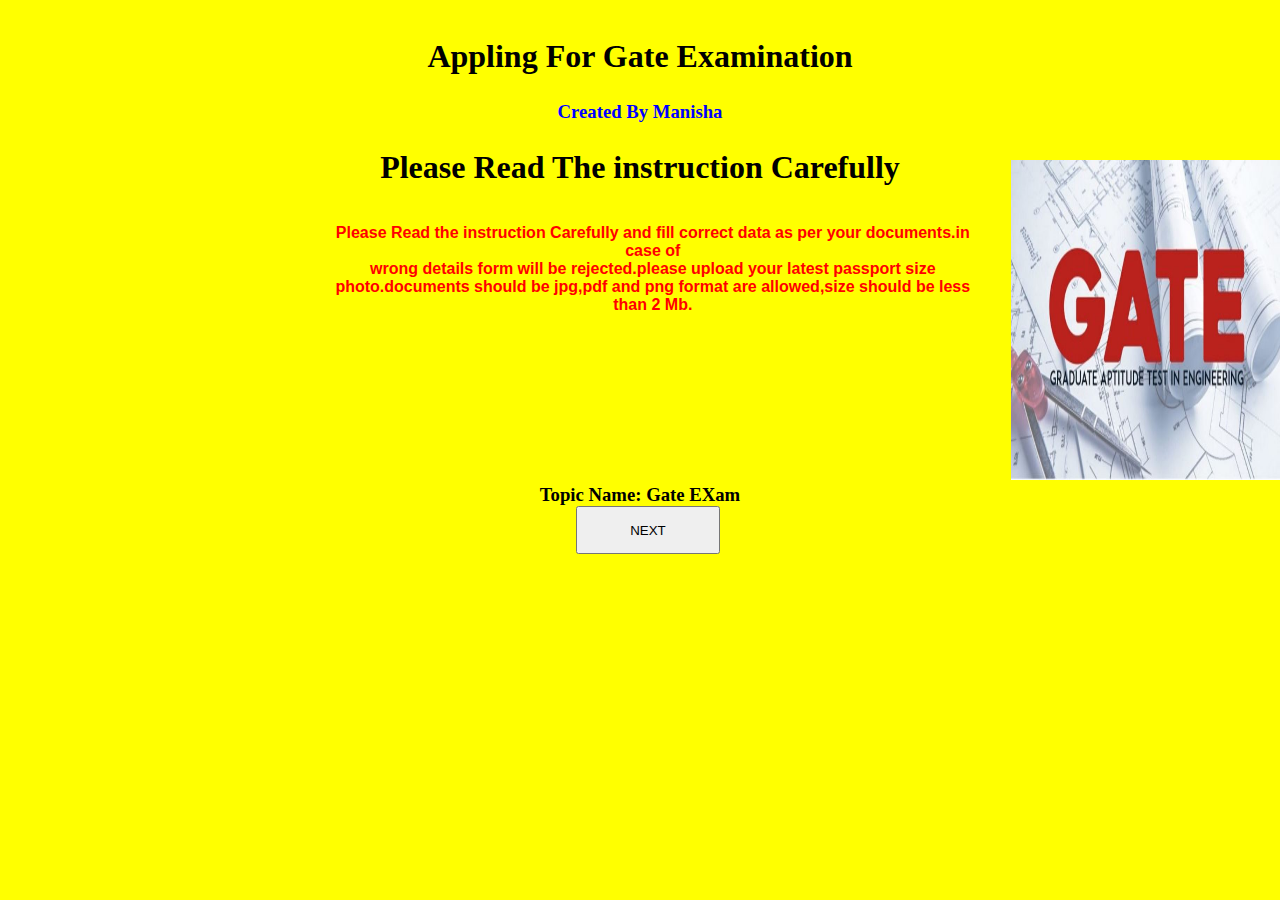
<file: index.html>
<!DOCTYPE html>
<html lang="en">

<head>
    <meta charset="UTF-8">
    <meta http-equiv="X-UA-Compatible" content="IE=edge">
    <meta name="viewport" content="width=device-width, initial-scale=1.0">
    <title>sachin sangwan</title>
    <link rel="stylesheet" href="style.css"/>
    <script src="index.html"></script>
</head>

<body>
    <div id="maindiv">
        
        <h1 id="apply">Appling For Gate Examination</h1>
        
        <h3 id="name">Created By Manisha </h3>
        <h1 id="readinstruction">Please Read The instruction Carefully</h1>
        <p id="sachinintro"><b>Please Read the instruction Carefully and fill correct data as per your  documents.in case of <br>wrong details form will be rejected.please upload your latest passport size <br>photo.documents should be jpg,pdf and png format are allowed,size should be less than 2 Mb.</b>
        </p>
        <img src="gatepic.JPG" alt="hidden"/>
      <h3 id="topicname">Topic Name: Gate EXam</h3></a>
      <a  href="gateexamdetail.html"><button id="next1">NEXT</button></a>
    </div>

</body>

</html>
</file>
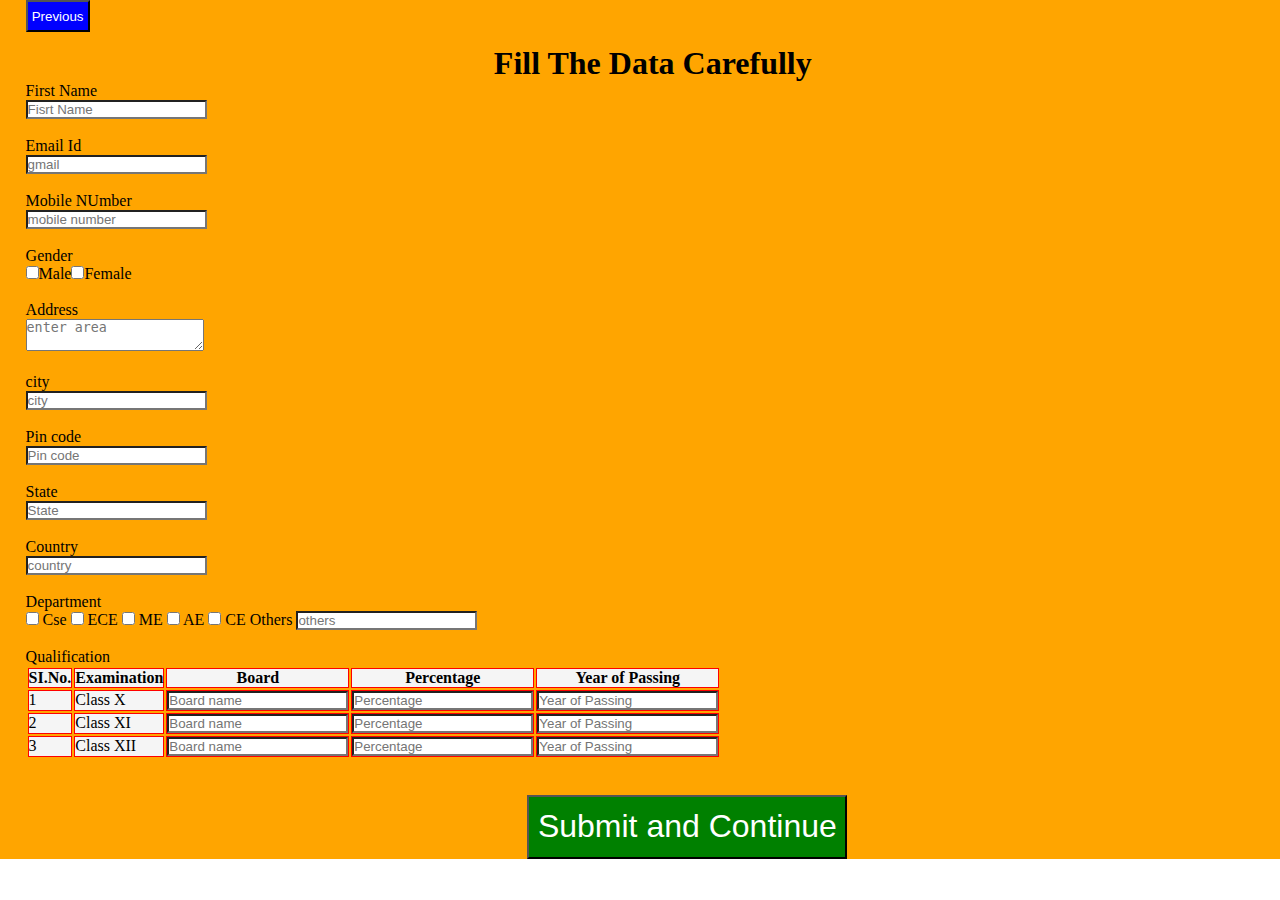
<file: gateexamdetail.html>
<!DOCTYPE html>
<html lang="en">
<head>
    <meta charset="UTF-8">
    <meta http-equiv="X-UA-Compatible" content="IE=edge">
    <meta name="viewport" content="width=device-width, initial-scale=1.0">
    <title>Document</title>
    <link rel="stylesheet" href="style.css"/>
</head>
<body>
  <div id="maindiv2">
      <a href="index.html"><button id="prev2">Previous</button></a>
        <h1 id="titlefilldata">Fill The Data Carefully</h1>
        <div id="input">

         <label>First Name</label>  <br>
         <input type="text" placeholder="Fisrt Name">
        
         <br>
         <br>
         <label> Email Id</label><br>
         <input type="email" placeholder="gmail">
         <br>
         <br>

         <label>Mobile NUmber</label><br>
          <input type="text" placeholder="mobile number">
         <br>
         <br>
         <label>Gender</label><br>
          <input type="checkbox"><label>Male</label><input type="checkbox"><label>Female</label>
         <br>
         <br>
         <label>Address</label><br>
         <textarea placeholder="enter area" name="area"></textarea>
         <br>
         <br>
         <label>city</label><br>
         <input type="text" placeholder="city" name="city">
         <br>
         <br>
         <label>Pin code</label><br>
         <input type="text" placeholder="Pin code" name="city">
         <br>
         <br>
         <label>State</label><br>
         <input type="text" placeholder="State" name="State">
         <br>
         <br>
         <label>Country</label><br>
         <input type="text" placeholder="country" name="country">
         <br>
         <br>
         <label>Department</label><br>
         <input type="checkbox"  name="departmant">
         <label>Cse</label>
         <input type="checkbox"  name="departmant">
         <label>ECE</label>
         <input type="checkbox"  name="departmant">
         <label>ME</label>
         <input type="checkbox"  name="departmant">
         <label>AE</label>
         <input type="checkbox"  name="departmant">
         <label>CE</label>
         <label>Others</label>
         <input type="text" placeholder="others" name="others">
         <br>
         <br>
         <label>Qualification</label>
         <table>

             <tr>
                <th>SI.No.</th>
                <th>Examination</th>
                <th>Board</th>
                <th>Percentage</th>
                <th>Year of Passing</th>
            </tr>

            <tr>
                <td>1</td>
                <td>Class X</td>
                <td><input type="text" placeholder="Board name"></td>
                <td><input type="text" placeholder="Percentage"></td>
                <td><input type="text" placeholder="Year of Passing"></td>
            </tr>

            <tr>
                <td>2</td>
                <td>Class XI</td>
                <td><input type="text" placeholder="Board name"></td>
                <td><input type="text" placeholder="Percentage"></td>
                <td><input type="text" placeholder="Year of Passing"></td>
            </tr>

            <tr>
                <td>3</td>
                <td>Class XII</td>
                <td><input type="text" placeholder="Board name"></td>
                <td><input type="text" placeholder="Percentage"></td>
                <td><input type="text" placeholder="Year of Passing"></td>
            </tr>

         </table>

         <br>
         <br>
       </div>
       <a href="uploadfile.html" ><button id="submitbtn">Submit and Continue</button></a>
 </div>
</body>
</html>
</file>
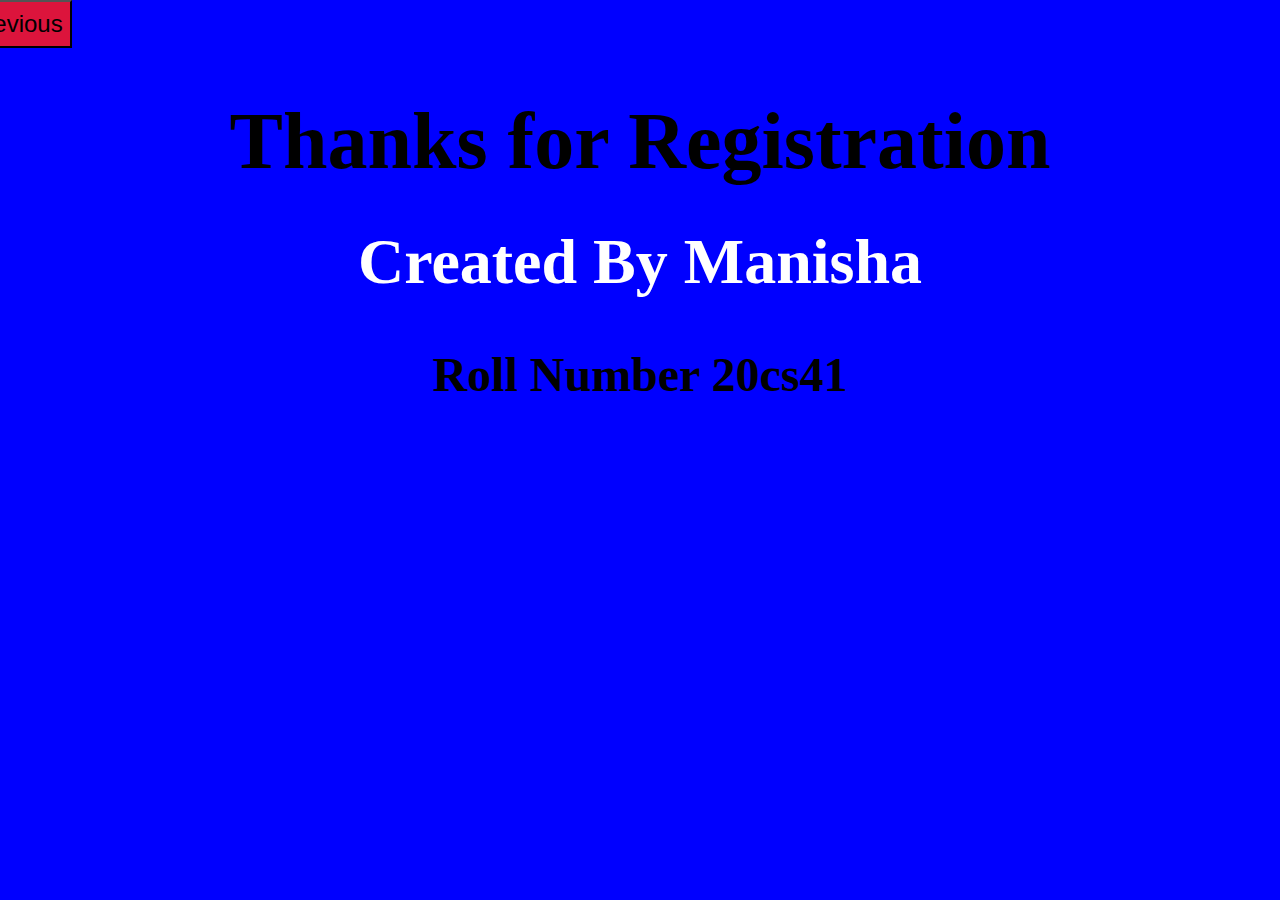
<file: thanks.html>
<!DOCTYPE html>
<html lang="en">
<head>
    <meta charset="UTF-8">
    <meta http-equiv="X-UA-Compatible" content="IE=edge">
    <meta name="viewport" content="width=device-width, initial-scale=1.0">
    <title>thanks</title>
    <link href="style.css" rel="stylesheet"/>
</head>
<body>
    <div id="maindiv4">
        <a href="uploadfile.html"><button id="btnlast">Previous</button></a>
        <h1 id="regi">Thanks for Registration </h1>
        <h2 id="created">Created By Manisha</h3>
        <h3 id="roll">Roll Number  20cs41</h3>
        
    </div>
</body>
</html>
</file>
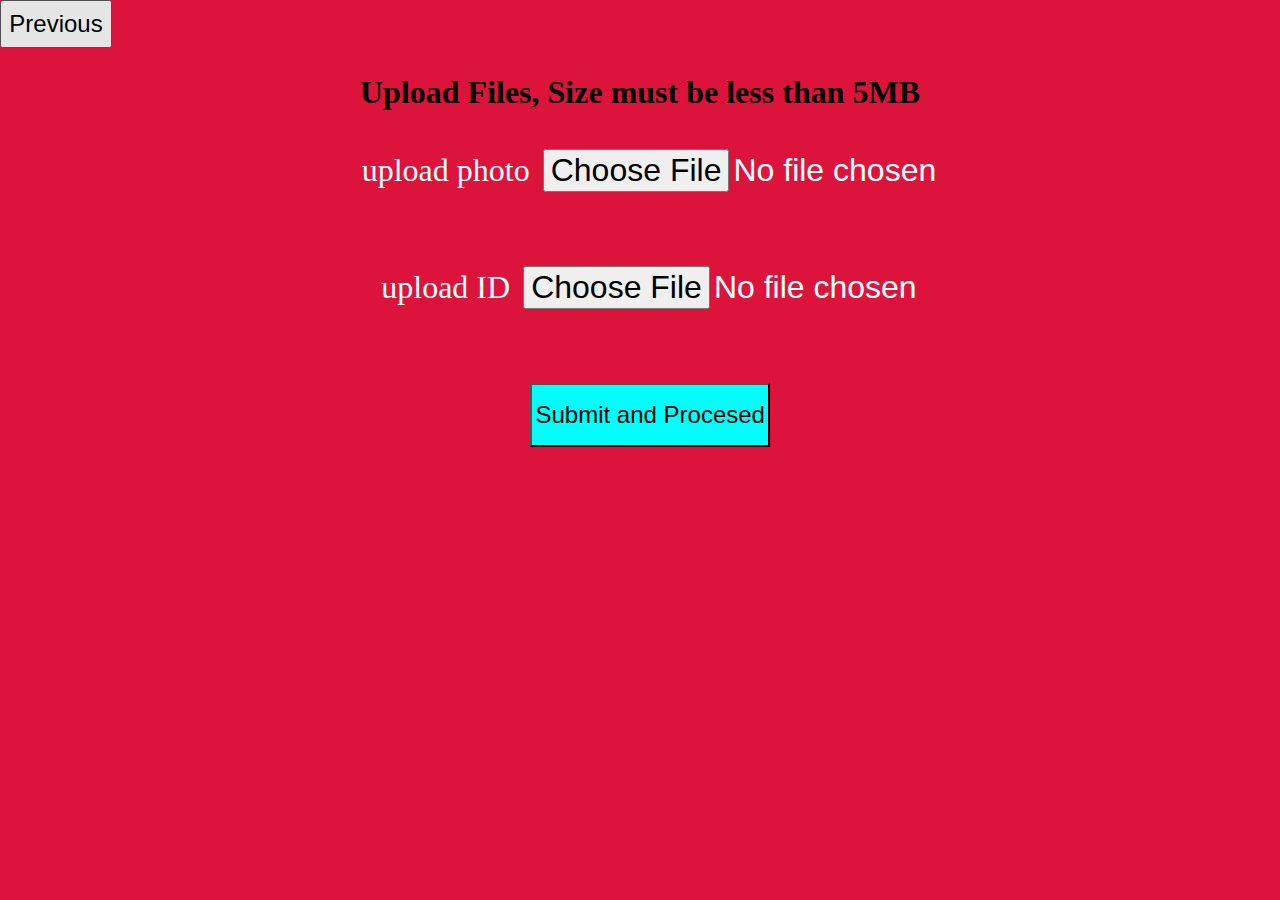
<file: uploadfile.html>
<!DOCTYPE html>
<html lang="en">
<head>
    <meta charset="UTF-8">
    <meta http-equiv="X-UA-Compatible" content="IE=edge">
    <meta name="viewport" content="width=device-width, initial-scale=1.0">
    <title>upload Files</title>
    <link rel="stylesheet" href="style.css"/>
</head>
<body>
    <div id="maindiv3">
        <a href="gateexamdetail.html"><button id="prevthanks">Previous</button></a>
        <h1 id="uploadfile">Upload Files, Size must be less than 5MB</h1>
        <div id="filesuploadform">
            <label style="color: white ">upload photo</label>
            <input style="margin-left: 5px;font-size: xx-large;" type="file"><br><br><br>

            <label style="color: white ">upload ID</label>
            <input style="margin-left: 5px;font-size: xx-large;" type="file"><br><br><br>
            <a href="thanks.html"><button id="btnthanks">Submit and Procesed</button></a>

        </div>

    </div>
    
</body>
</html>
</file>
<file: style.css>
*{
    margin:0%;
    padding:0%;
    box-sizing: border-box;
}
#apply{
    text-align: center;
    padding-top: 3%;
}
#readinstruction{
    text-align: center;
    padding-top: 2%;
}
#name{
    padding-top: 2%;
    text-align: center;
    color:blue;
    animation-name: name;
    animation-duration: 3s;
    animation-iteration-count: infinite;
    animation-timing-function: ease-in-out;
    
}
@keyframes name{
    0% { transform: translate(0,  0px); }
    50%  { transform: translate(0, 15px); }
    100%   { transform: translate(0, -0px); }
}
#name:hover{
    color:red;
}
#maindiv{
    width:100vw;
    height: 100vh;
    /* margin-top: 1%; */
    background-color: yellow; 
    
     
}
img{
    width:17rem;
    height:20rem;
    margin-left: 79%;
    margin-top: -12%;  
    
}

#sachinintro{
    width:50%;
    margin-top: 3%;
    margin-left:26%;
    font-family: 'Segoe UI', Tahoma, Geneva, Verdana, sans-serif;
    text-align: center;
    color:red;
    
}
#topicname{
    text-align: center;
}
#next1{
    width:9rem;
    height: 3rem;
    margin-left: 45%;
    text-align: center;
}
#next1:hover{
    background-color: green;
}

/* 2nd page start from here */

#maindiv2{
    padding-left: 2%;
    width: 100%;
    height:100%;
    background-color: orange;
}
#titlefilldata{
    text-align: center;
    padding-top: 1%;
}
input{
    background-size: 50rem;
    size: 20%;
}
#input{
    width: 50%;
    
    
}
table{
    width: 100%;
    
    
}
td,th{
    
    border: 1px solid red;
    background-color: whitesmoke;
}
#submitbtn{
    text-align: center;
    background-color: green;
    color:white;
    width:20rem;
    height: 4rem;
    margin-left: 40%;
    font-size: xx-large;
}
#submitbtn:hover{
    background-color:darkturquoise;

}
#prev2{
    width:4rem;
    height:2rem;
    background-color: blue;
    color:white;
}
#prev2:hover{
    background-color: black;
}


/* //3rd page css start from here */
#maindiv3{
    width: 100vw;
    height: 100vh;
    background-color: crimson;
}
#uploadfile{
    text-align: center;
    padding-top: 2%;
}
#filesuploadform{
    font-size: xx-large;
    color: white;
    padding-top: 3%;
    text-align: center;
    margin-left: 18%;
}
#btnthanks{
    /* text-align: center; */
    margin-left: -20%;
    background-color: aqua;
    width:15rem;
    height:4rem;
    color:black;
    font-size: x-large;
}
#prevthanks{
    font-size: x-large;
    width:7rem;
    height:3rem;
}
#maindiv4{
    width: 100vw;
    height:100vh;
    background-color: blue;
    text-align: center;
}
#regi{
    padding-top: 3rem;
    font-size: 5rem;
}
#created{
    font-size: 4rem;
    padding-top: 3%;
    color: white;
    animation-name:created;
    animation-duration: 0.1s;
    animation-iteration-count: infinite;
    -o-animation-timing-function: ease-in-out;
}
@keyframes created {
    0% {color:white}
    50%{color:red}
    
    
}
#created:hover{
    color:red;
}
#roll{
    padding-top: 3rem;
    font-size: 3rem;
}
#btnlast{
    width: 7rem;
    color:white;
    height:3rem;
    font-size: x-large;
    margin-left: -78rem;
    background-color: crimson;
}
#btnlast:hover{
    color: black;
}
</file>
